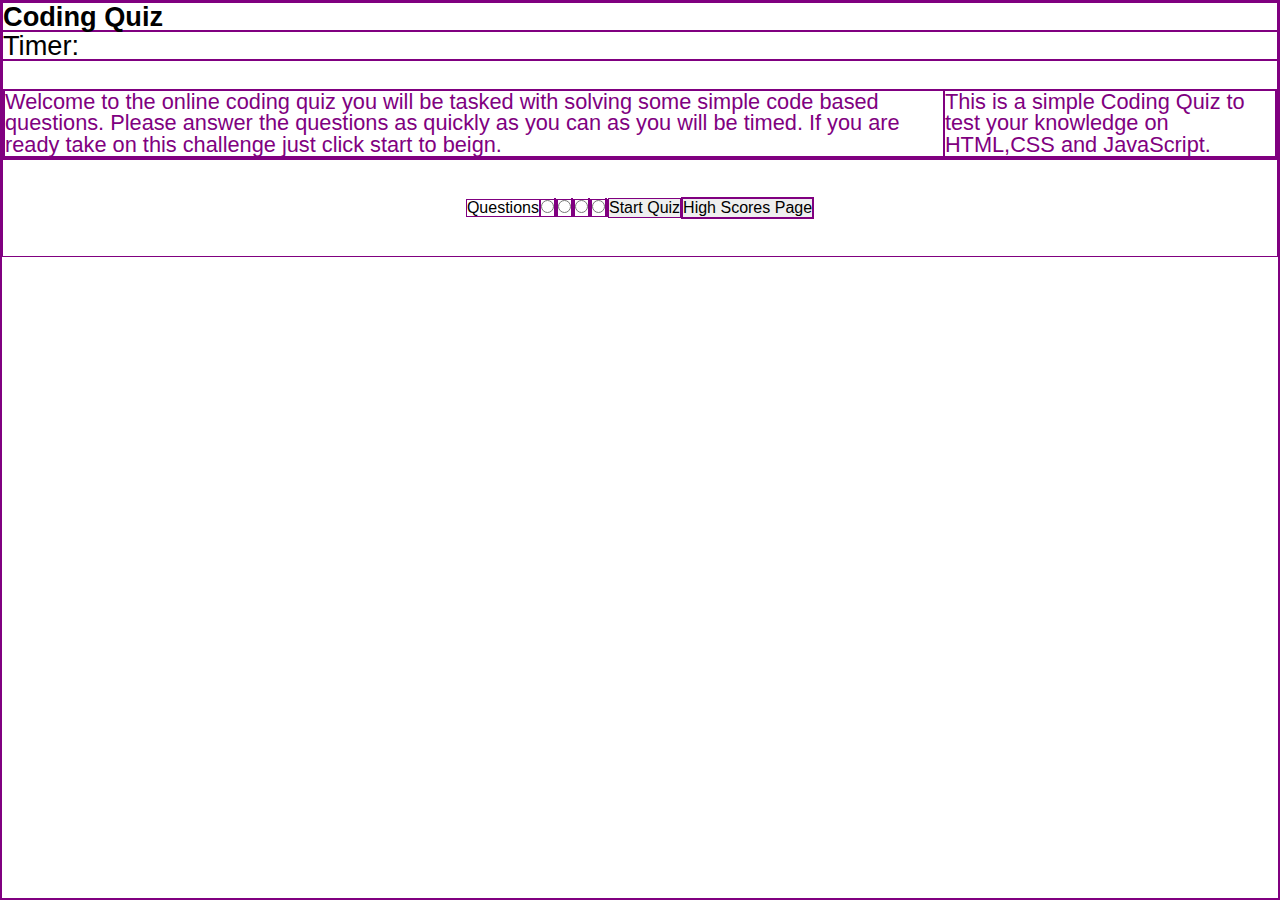
<file: index.html>
<!DOCTYPE html>
<html lang="en-us">
<head>
    <title>04-Web-API's: Code Quiz</title>
    <meta charset="UTF-8">
    <meta http-equiv="X-UA-Compatible" content="IE=edge">
    <meta name="description" content="04-Web-API's: Code Quiz">
    <meta name="keywords" content="HTML, CSS">
    <meta name="author" content="Viren Lala">
    <meta name="viewport" content="width=device-width, initial-scale=1.0">
    <link rel="stylesheet" type="text/css" href="Assets/reset.css">
    <link rel="stylesheet" type="text/css" href="Assets/style.css">
</head>
<body>
    <h1>Coding Quiz</h1>

    <section id="stopWatch"> Timer:<p id="timer"></p>
        <br>
        <div id="info">
        <p id="fulltime">Welcome to the online coding quiz you will be tasked with solving some simple code based questions. Please answer the questions as quickly as you can as you will be timed. If you are ready take on this challenge just click start to beign.</p>
        <br>
        <p> This is a simple Coding Quiz to test your knowledge on HTML,CSS and JavaScript.</p>
    </div>
    </section>

    <div class="quiz-container">
        <br>
        <div id="stimulus" class="question">Questions</div>
        <br>
        <label class="option"><input type="radio" name="option" id="opt1" value="1" /><span id="radio1"></span></label>
        <label class="option"><input type="radio" name="option" id="opt2" value="2" /><span id="radio2"></span></label>
        <label class="option"><input type="radio" name="option" id="opt3" value="3" /><span id="radio3"></span></label>
        <label class="option"><input type="radio" name="option" id="opt4" value="4" /><span id="radio4"></span></label>
        <br> <!--Line break element to provide space in the webpage-->
        <br>
        <button id="start">Start Quiz</button><br><!--Start Button-->
        <!--<button id="start"onclick="clock();loadquestion(currentQuestion);">Start Quiz</button><br>Start Button-->
        <br>
        <br>
        <br>
        <br>
        <br>
        <form style="display: inline" action="highscores.html" method="get"><button onclick="highscores.html">High Scores Page</button></form>

    </div>

    <script src="Assets/js/script.js"></script>
    <!--<script src="Assets/js/questions.js"></script>-->


</body>
</html>
</file>
<file: Assets/style.css>
* {
    margin:0;
    padding:0;
    box-sizing: boarder box;
    border: 0.5px solid purple;
}

body {
    background-color: white;
}

h1 {
    font-size: 1.7em;
    font-family: 'Lucida Sans', 'Lucida Sans Regular', 'Lucida Grande', 'Lucida Sans Unicode', Geneva, Verdana, sans-serif;
}

section { 
    font-size: 1.7em;
    font-family: 'Lucida Sans', 'Lucida Sans Regular', 'Lucida Grande', 'Lucida Sans Unicode', Geneva, Verdana, sans-serif;
}

p {
    color:purple;
    font-size: 0.8em;
    font-family: 'Lucida Sans', 'Lucida Sans Regular', 'Lucida Grande', 'Lucida Sans Unicode', Geneva, Verdana, sans-serif; 
}

button:hover {
    outline: none;
    background-color: purple;
    color: whitesmoke;
    font-size: 1.2em;
    font-family: 'Lucida Sans', 'Lucida Sans Regular', 'Lucida Grande', 'Lucida Sans Unicode', Geneva, Verdana, sans-serif;
    border-radius: 0%;
    display: flex;
    align-items: center;
    justify-content: center;
    word-spacing: 10%;
}

.outer-container {
    padding: 10px;
}

div {
    position: relative;
    float: center;
    display: flex;
    align-items: center;
    justify-content: center;
}
</file>
